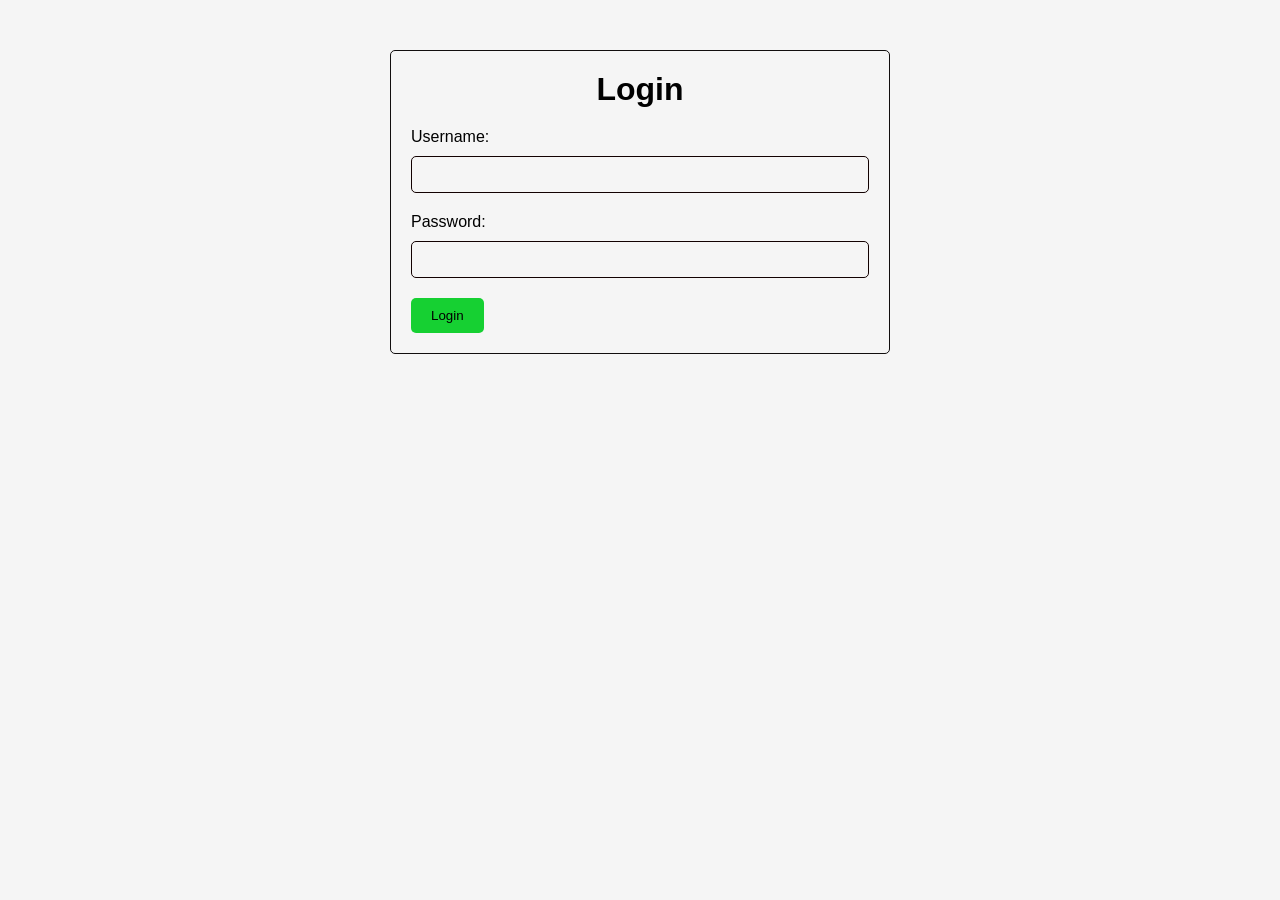
<file: login.html>
<!DOCTYPE html>
<html lang="en">
<head>
    <meta charset="UTF-8">
    <meta http-equiv="X-UA-Compatible" content="IE=edge">
    <meta name="viewport" content="width=device-width, initial-scale=1.0">
    <title>Document</title>
</head>
<div id="signup">
    <head>
        <title>Login Page</title>
        <link rel="stylesheet" type="text/css" href="css/style.css">
        <script type="text/javascript" src="js/login.js"></script>
     </head>
</div>
    <body>
        <div class="container">
            <h1>Login</h1>
            <form action="profile.html">
                <label for="username">Username:</label>
                <input type="text" id="username" name="username" required>
    
                <label for="password">Password:</label>
                <input type="password" id="password" name="password" required>
    
                <button type="submit">Login</button>
            </form>
        </div>
    </body>
</html>
</file>
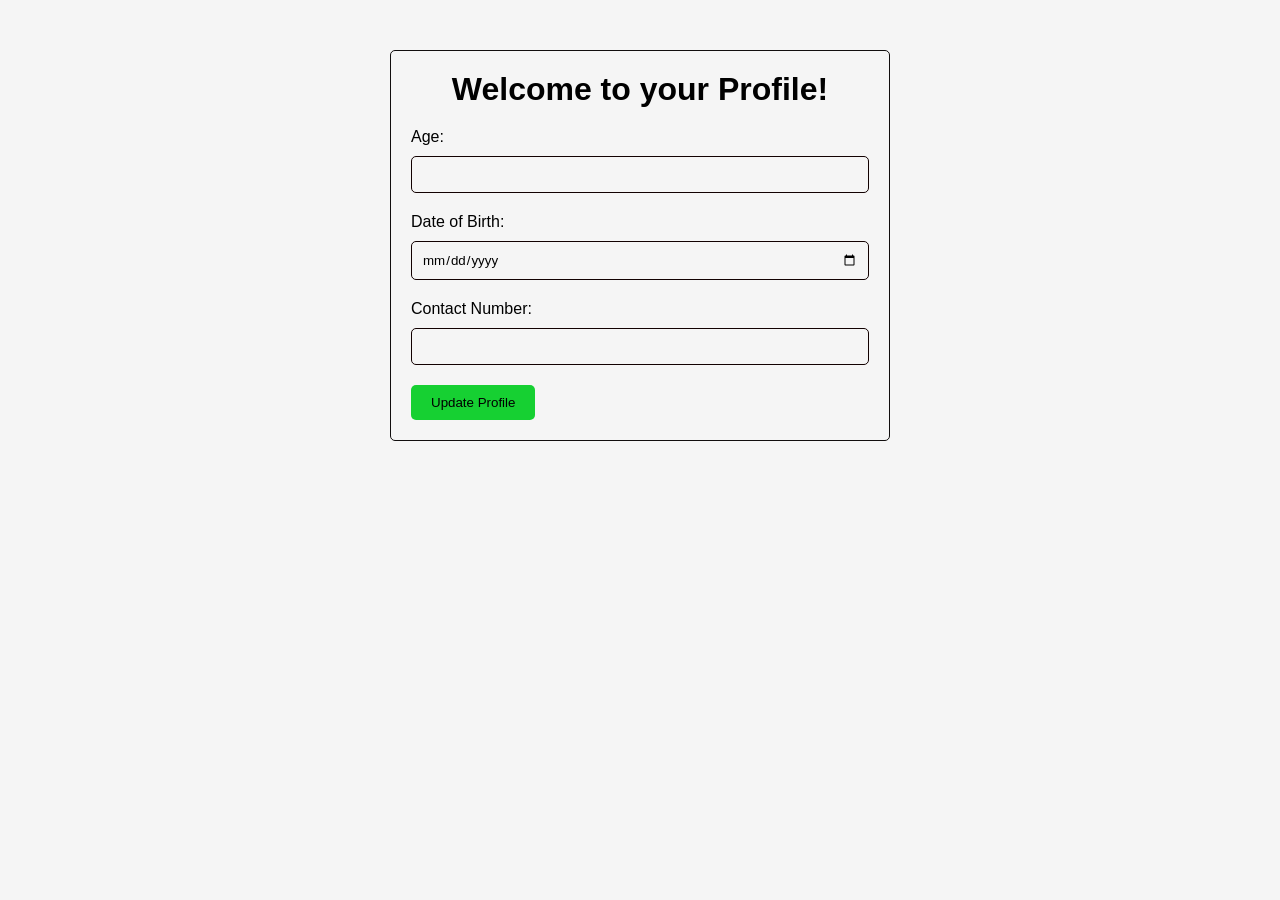
<file: profile.html>
<!DOCTYPE html>
<html lang="en">
<head>
    <meta charset="UTF-8">
    <meta http-equiv="X-UA-Compatible" content="IE=edge">
    <meta name="viewport" content="width=device-width, initial-scale=1.0">
    <title>Document</title>
</head>
<div>
<head>
	<title>Profile Page</title>
	<link rel="stylesheet" type="text/css" href="css/style.css">
	<script type="text/javascript" src="js/profile.js"></script>
</head>
</div>
<body>
	<div class="container">
		<h1>Welcome to your Profile!</h1>
		<form>
			<label for="age">Age:</label>
			<input type="number" id="age" name="age" required>

			<label for="dob">Date of Birth:</label>
			<input type="date" id="dob" name="dob" required>

			<label for="contact">Contact Number:</label>
			<input type="tel" id="contact" name="contact" required>

			<button type="submit">Update Profile</button>
		</form>
	</div>
</body>
</html>
</file>
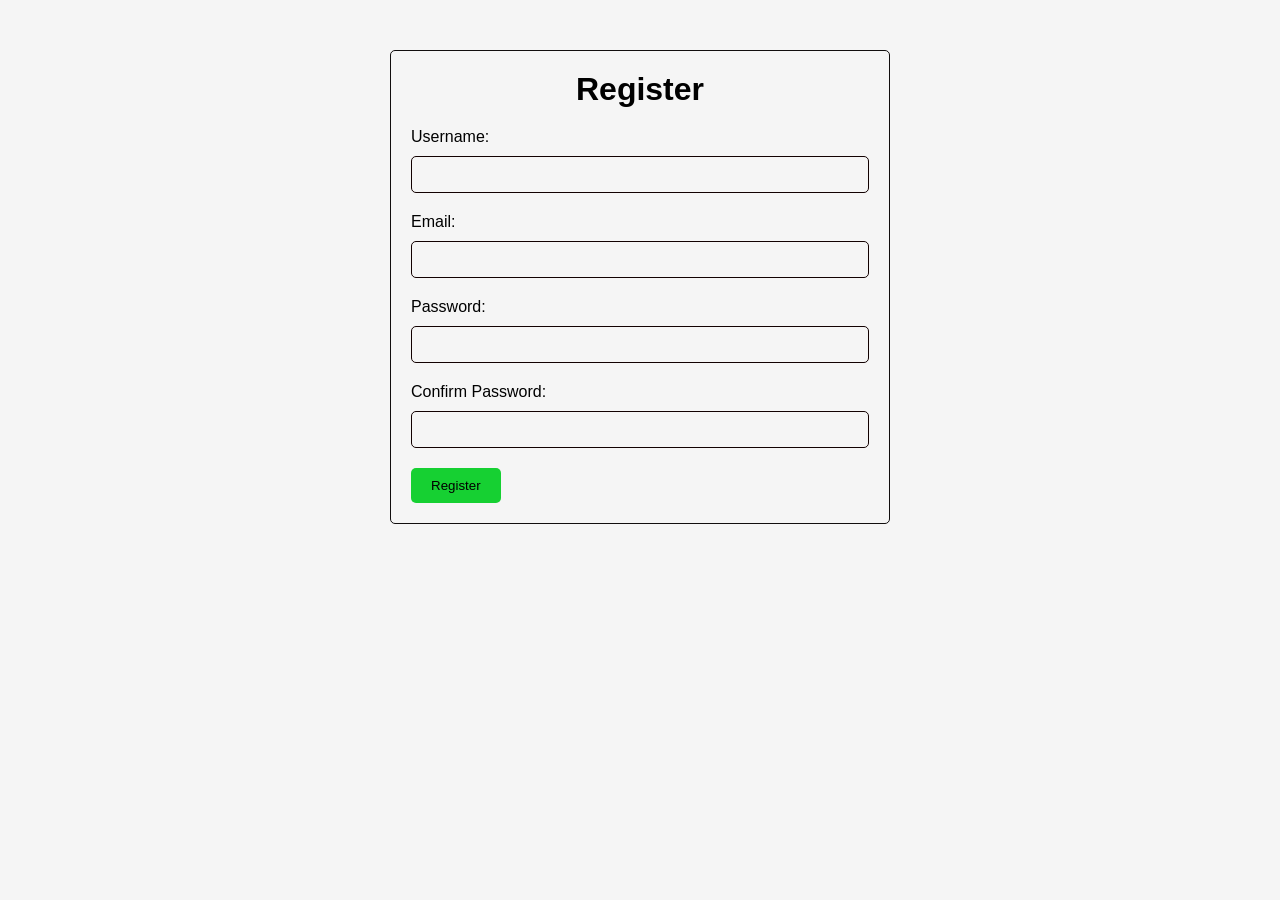
<file: register.html>
<!DOCTYPE html>
<html lang="en">
<head>
    <meta charset="UTF-8">
    <meta http-equiv="X-UA-Compatible" content="IE=edge">
    <meta name="viewport" content="width=device-width, initial-scale=1.0">
    <title>Document</title>
</head>
<div>
<head>
	<title>Register</title>
	<link rel="stylesheet" type="text/css" href="css/style.css">
	<script type="text/javascript" src="js/register.js"></script>
</head>
</div>
<body>
	<div class="container">
		<h1>Register</h1>
		<form action="login.html">
			<label for="username">Username:</label>
			<input type="text" id="username" name="username" required>

			<label for="email">Email:</label>
			<input type="email" id="email" name="email" required>

			<label for="password">Password:</label>
			<input type="password" id="password" name="password" required>

			<label for="confirm-password">Confirm Password:</label>
			<input type="password" id="confirm-password" name="confirm_password" required>

			<button type="submit">Register</button>
		</form>
	</div>
</body>
</html>
</file>
<file: css/style.css>
* {
	box-sizing: border-box;
	margin: 0;
	padding: 0;
	font-family: Arial, sans-serif;
    background-color:whitesmoke;
}

.container {
	max-width: 500px;
	margin: 50px auto;
	padding: 20px;
	border: 1px solid rgb(17, 14, 14);
	border-radius: 5px;
    
}

h1 {
	margin-bottom: 20px;
    text-align: center;
}

label {
	display: block;
	margin-bottom: 10px;
    
}

input {
	width: 100%;
	padding: 10px;
	margin-bottom: 20px;
	border-radius: 5px;
	border: 1px solid rgb(18, 1, 1);
}

button {
    
	background-color:rgb(22, 208, 50);
	color:black;
	padding: 10px 20px;
	border-radius: 5px;
	border:black;
	cursor: pointer;

   
}

button:hover{
    background-color:green;
}
</file>
